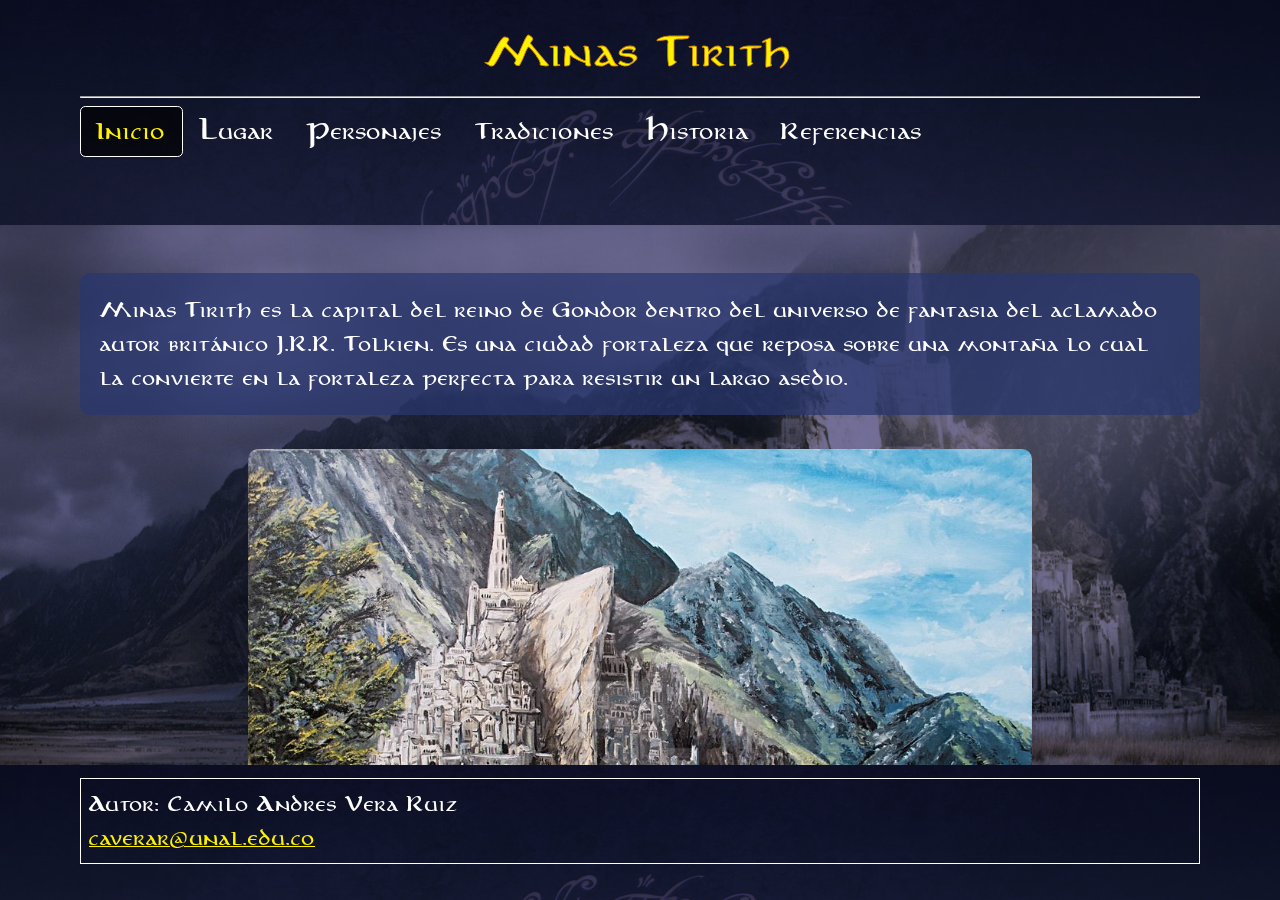
<file: index.html>
<!DOCTYPE html>
<html>
<head>
    <meta charset='utf-8'>
    <meta http-equiv='X-UA-Compatible' content='IE=edge'>
    <!--Titulo de la pagina-->
    <title>Minas Tirith</title>
    <meta name='viewport' content='width=device-width, initial-scale=1'>
    <!-- Asignación de archivo de estilos-->
    <link rel='stylesheet' type='text/css' media='screen' href='main.css'>

    <!-- Asignación de icono de titulo de pagina-->
    <link rel="icon" type="image/x-icon" href="images/favicon.ico">
</head>
<body>
    <div class = "wrapper">
        <header> <!--Cabecera con el menu de navegación-->

            <label for="toggle-hamburger" class="hamburger">
                <img src="images/ham-icon.svg" class="ham-icon">
            </label>
            <input type="checkbox" id="toggle-hamburger" class = "toggle-hamburger">
            <div class="sm_title">Inicio</div>

            <a href="index.html" class="title">Minas Tirith</a>
            <hr>
            <div class="navigator">
                <ul class = "nav-menu">
                    <!--Pestaña actual indicada mediante otra clase css-->
                    <li> <a class = "nav-tab nav-tab-selected" href="index.html">Inicio</a> </li>
                    <li> <a class = "nav-tab" href="location.html">Lugar</a> </li>
                    <li> <a class = "nav-tab" href="characters.html">Personajes</a> </li>
                    <li> <a class = "nav-tab" href="traditions.html">Tradiciones</a> </li>
                    <li> <a class = "nav-tab" href="history.html">Historia</a> </li>
                    <li> <a class = "nav-tab" href="references.html">Referencias</a> </li>
                </ul>
            </div>

        </header>


        <main><!--Contenido de la pestaña seleccionada en el menu-->
            <div class="text">
                Minas Tirith es la capital del reino de Gondor dentro del universo de fantasia del aclamado
                autor británico J.R.R. Tolkien. Es una ciudad fortaleza que reposa sobre una montaña lo 
                cual la convierte en la fortaleza perfecta para resistir un largo asedio.<br>
            </div>
            <br>
            <img src="images/index.jpg" alt="Minas Tirith" class="in-text-image"> 
            <br>
        </main>



        <footer><!--Pie de pagina con lo datos del autor-->
            <div>
                Autor: Camilo Andres Vera Ruiz <br>
                <a class = "hyperlinks" href="mailto: caverar@unal.edu.co">caverar@unal.edu.co</a>
            </div>
        </footer>
    </div>
</body>
</html>
</file>
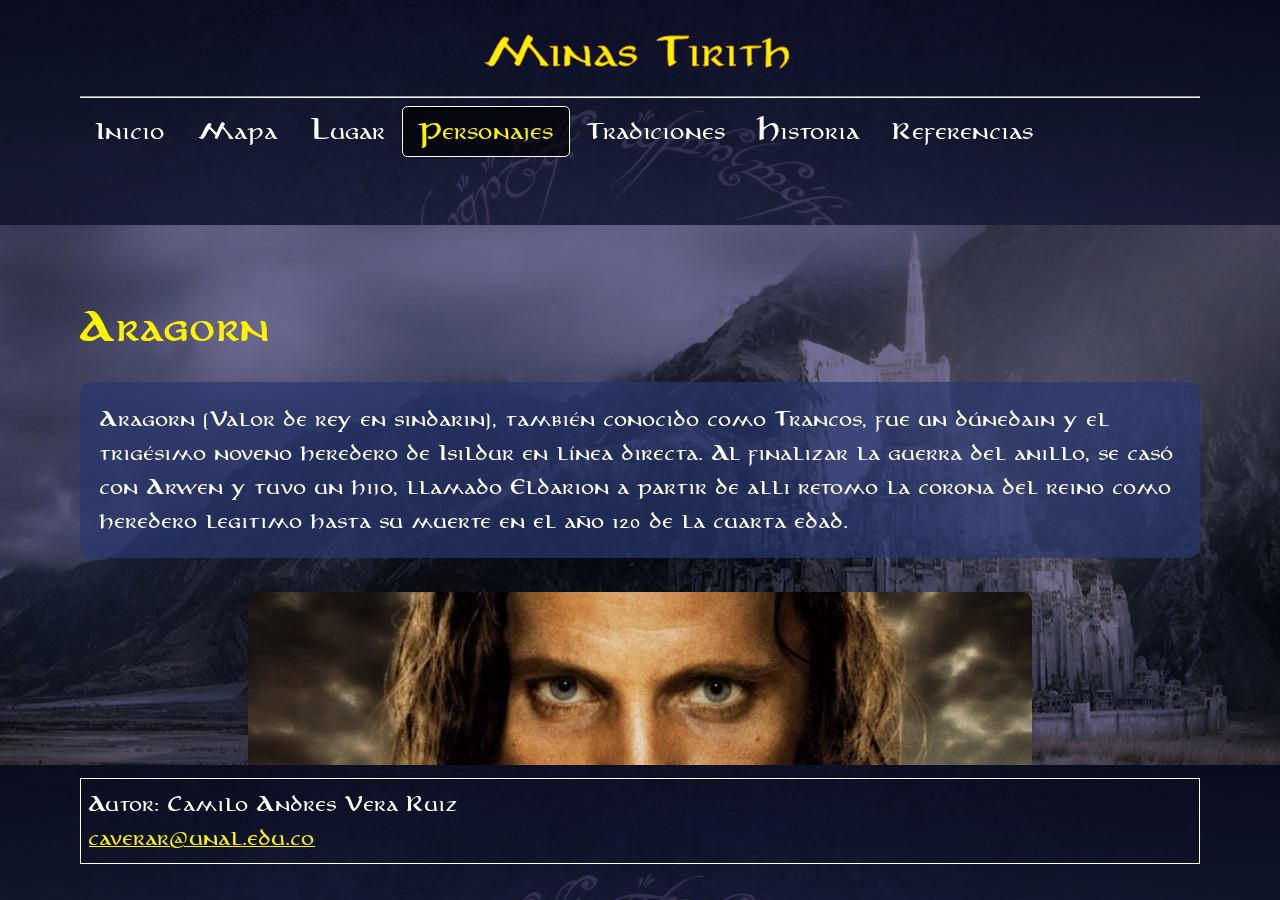
<file: characters.html>
<!DOCTYPE html>
<html>
<head>
  <meta charset='utf-8'>
  <meta http-equiv='X-UA-Compatible' content='IE=edge'>
  <!--Titulo de la pagina-->
  <title>Minas Tirith</title>
  <meta name='viewport' content='width=device-width, initial-scale=1'>
  <!-- Asignación de archivo de estilos-->
  <link rel='stylesheet' type='text/css' media='screen' href='main.css'>

  <!-- Asignación de icono de titulo de pagina-->
  <link rel="icon" type="image/x-icon" href="images/favicon.ico">
</head>
<body>
  <div class = "wrapper">
    <header> <!--Cabecera con el menu de navegación-->

      <label for="toggle-hamburger" class="hamburger">
        <img src="images/ham-icon.svg" class="ham-icon">
      </label>
      <input type="checkbox" id="toggle-hamburger" class = "toggle-hamburger">
      <div class="sm_title">Personajes</div>

      <a href="index.html" class="title">Minas Tirith</a>
      <hr>
      <div class="navigator">
        <ul class = "nav-menu">
          <!--Pestaña actual indicada mediante otra clase css-->
          <li> <a class = "nav-tab" href="index.html">Inicio</a> </li>
          <li> <a class = "nav-tab" href="map.html">Mapa</a> </li>
          <li> <a class = "nav-tab" href="location.html">Lugar</a> </li>
          <li> <a class = "nav-tab nav-tab-selected" href="characters.html">Personajes</a> </li>
          <li> <a class = "nav-tab" href="traditions.html">Tradiciones</a> </li>
          <li> <a class = "nav-tab" href="history.html">Historia</a> </li>
          <li> <a class = "nav-tab" href="references.html">Referencias</a> </li>
        </ul>
      </div>

    </header>


    <main><!--Contenido de la pestaña seleccionada en el menu-->
      <h1>Aragorn</h1>
      <div class="text">
        Aragorn (Valor de rey en sindarin), también conocido como Trancos, fue un dúnedain y el trigésimo noveno
        heredero de
        Isildur en línea directa. Al finalizar la guerra del anillo, se casó con Arwen y tuvo un hijo, llamado
        Eldarion a partir de alli retomo
        la corona del reino como heredero legitimo hasta su muerte en el año 120 de la cuarta edad.
      </div>
      <br>
      <img src="images/aragorn.jpg" alt="Aragorn" class="in-text-image">
      <br>
      <h1> Denethor II</h1>
      <div class="text">
        Denethor II (Tercera Edad 2886 - 2984, 98 años de edad) fue el vigésimo sexto y último Senescal Regente de
        Gondor. Sucedió a su padre Ecthelion tras su muerte en el año 2984. Denethor era un hombre de aire más
        señorial que ninguno de sus antepasados senescales. Escuchaba consejos y luego hacía lo que le parecía. Murio 
        durante la batalla de los campos de Pelennor en su locura al tratar de cremar a su hijo Faramir mientras este aun estaba con vida.
      </div>
      <br>
      <img src="images/denethor.jpg" alt="Denethor" class="in-text-image">
      <br>
      <h1>Faramir</h1>
      <div class="text">
        Era el hijo menor del Senescal de Gondor durante la Guerra del Anillo, Denethor II. Estaba obsesionado por parecerse
        a Boromir , ya que su padre prefería a su hermano antes que a él, y esto le llevó a cometer un acto suicida, que
        consistió en intentar recuperar Osgiliath, que estaba en manos del ejército orco procedente de Minas Morgul, con no más
        de 100 hombres, afortunadamente pudo sobrevivir y fue rescatado de ser cremado por su padre por Gandalf el blanco.
      </div>
      <br>
      <img src="images/faramir.webp" alt="Faramir" class="in-text-image">
      <br>
    </main>


    <footer><!--Pie de pagina con lo datos del autor-->
      <div>
        Autor: Camilo Andres Vera Ruiz <br>
        <a class = "hyperlinks" href="mailto: caverar@unal.edu.co">caverar@unal.edu.co</a>
      </div>
    </footer>
  </div>
</body>
</html>
</file>
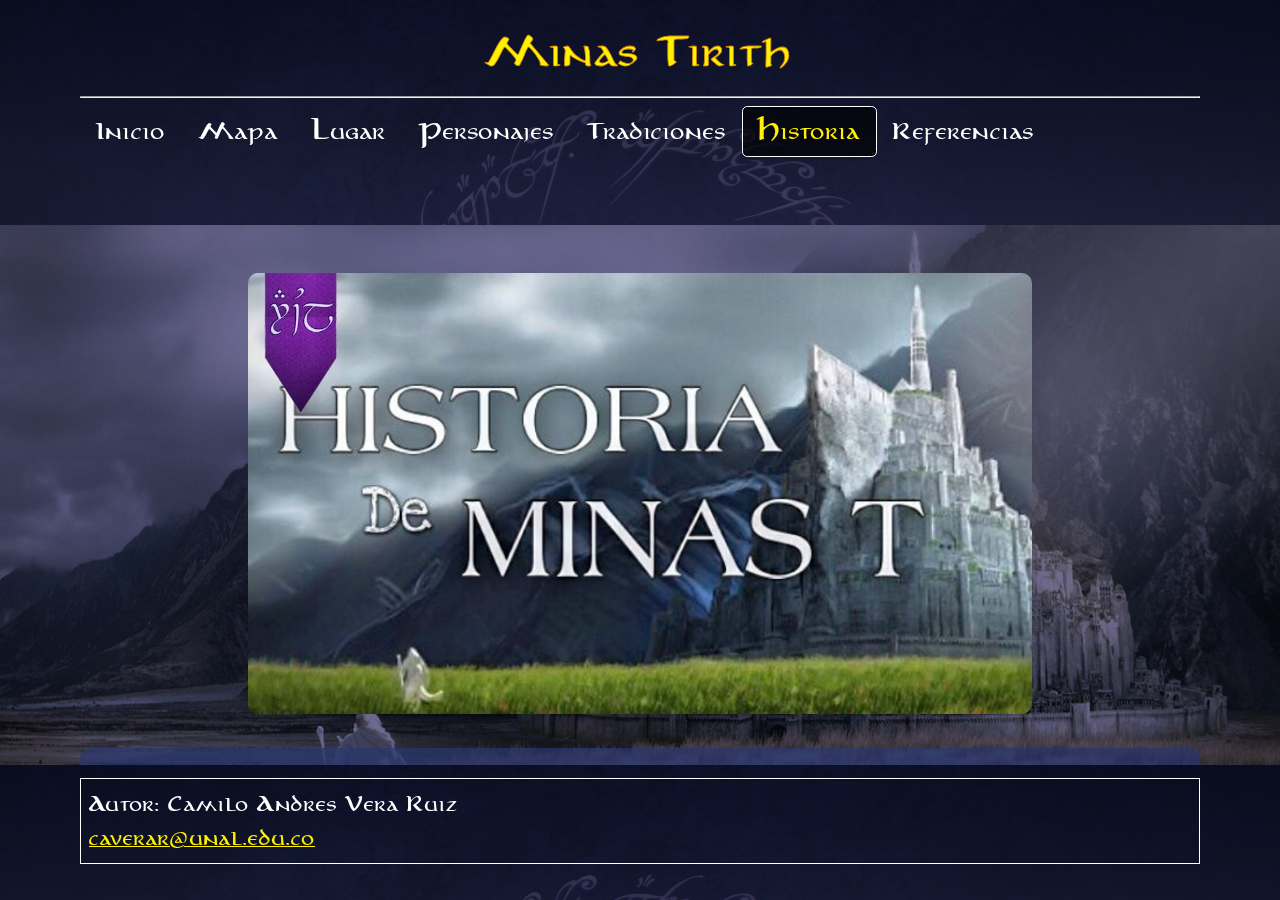
<file: history.html>
<!DOCTYPE html>
<html>
<head>
  <meta charset='utf-8'>
  <meta http-equiv='X-UA-Compatible' content='IE=edge'>
  <!--Titulo de la pagina-->
  <title>Minas Tirith</title>
  <meta name='viewport' content='width=device-width, initial-scale=1'>
  <!-- Asignación de archivo de estilos-->
  <link rel='stylesheet' type='text/css' media='screen' href='main.css'>

  <!-- Asignación de icono de titulo de pagina-->
  <link rel="icon" type="image/x-icon" href="images/favicon.ico">
</head>
<body>
  <div class = "wrapper">
    <header> <!--Cabecera con el menu de navegación-->

      <label for="toggle-hamburger" class="hamburger">
        <img src="images/ham-icon.svg" class="ham-icon">
      </label>
      <input type="checkbox" id="toggle-hamburger" class = "toggle-hamburger">
      <div class="sm_title">Historia</div>

      <a href="index.html" class="title">Minas Tirith</a>
      <hr>
      <div class="navigator">
        <ul class = "nav-menu">
          <!--Pestaña actual indicada mediante otra clase css-->
          <li> <a class = "nav-tab" href="index.html">Inicio</a> </li>
          <li> <a class = "nav-tab" href="map.html">Mapa</a> </li>
          <li> <a class = "nav-tab" href="location.html">Lugar</a> </li>
          <li> <a class = "nav-tab" href="characters.html">Personajes</a> </li>
          <li> <a class = "nav-tab" href="traditions.html">Tradiciones</a> </li>
          <li> <a class = "nav-tab nav-tab-selected" href="history.html">Historia</a> </li>
          <li> <a class = "nav-tab" href="references.html">Referencias</a> </li>
        </ul>
      </div>

    </header>


    <main><!--Contenido de la pestaña seleccionada en el menu-->
      <img src="images/historia.jpg" alt="Historia" class="in-text-image">
      <br>
      <div class="text">
        Minas Tirith significa Torre de la Guardia, en la lengua de los sindar. Sus orígenes se remontan a la Primera Edad,
        cuando Finrod Felagund construyó la primera torre como vigía del paso norte del río Sirion. En aquellos inicios fue
        tomada por Sauron, aunque más tarde fue reconquistada con la ayuda de Lúthien, beren y Huan.<br>
        <br>
        Pocos años después de la fundación de Gondor sirvió para defender a sus habitantes de los hombres salvajes que vivían en
        los valles de las Montañas Blancas. El lugar era también un paso estratégico entre el extremo oriental de las Montañas
        Blancas y el Ephel Dúath, muro occidental de las montañas de Mordor. En ese entonces, su nombre era Minas Anor, la
        “Torre del Sol Poniente”.<br>
        <br>
        Su apariencia fue cambiando poco a poco durante los largos siglos de su existencia, así como su función, pues primero
        fue un puesto avanzado y residencia del príncipe Anárion, luego la residencia veraniega del rey, luego la morada real
        permanente y finalmente capital del Reino (en lugar de Osgiliath).<br>
        <br>
        Minas Anor era la torre gemela de Minas Ithil, lugar de residencia del príncipe Isildur en sus orígenes. Ambos príncipes
        reinaban en Osgiliath y utilizaban las torres como residencia.<br>
        <br>
        De los tesoros más preciados de los númenóreanos que llegaron a través del mar hasta el reino de Gondor, destacaban dos:
        las Siete Piedras y el Árbol Blanco. De las Siete Piedras, una se guardó en Minas Anor.<br>
        <br>
        Por otro lado, el Árbol Blanco, vástago del Nimloth de Númenor, fue plantado en Minas Ithil, pero cuando Sauron volvió
        de la destrucción de Númenor, se hizo fuerte en Mordor y preparó una guerra contra los supervivientes del desastre,
        atacó Gondor y ocupó Minas Ithil en 3429 de la Segunda Edad, quemando el Árbol. Sin embargo, Isildur logró salvar un
        pequeño vástago del Árbol y huyó. Finalmente, el vástago fue plantado en la ciudadela de Minas Anor por Isildur, después
        que la Última Alianza hubiera vencido a Sauron, y en memoria de su hermano Anárion, muerto durante la batalla.<br>
        <br>
        Durante la Tercera Edad, Minas Anor fue reconstruida por el Rey Ostoher en el 420. Más adelante, durante la Gran Peste
        del 1636, murió el Árbol Blanco de Minas Anor junto con muchos habitantes del reino de Gondor. Osgiliath se fue vaciando
        de gente y Minas Ithil fue abandonada. El rey Tarondor trasladó el trono de Osgiliath a Minas Anor en 1640, plantando un
        último vástago del Árbol Blanco en la ciudadela.<br>
        <br>
        El 1900, después de los ataques de los Aurigas, el rey Calimehtar levantó la Torre Blanca en la ciudadela de Minas Anor,
        que se empezó a llamar Minas Tirith, la Torre de Guardia, sobretodo después de la caída de Minas Ithil en 2002 (y
        reconvertida en Minas Morgul). La misma Torre Blanca fue reconstruida por el Senesecal Ecthelion I ya en un tardío 2698.
        En 2852 de la Tercera Edad murió el Árbol Blanco sin encontrar ningún vástago, por lo que se dejó en pie el Árbol
        Muerto.<br>
        <br>
        Durante la Guerra del Anillo, Minas Tirith fue el principal artífice defensivo en Gondor contra los ejércitos de Sauron.
        Desde su construcción nunca había sido atacada, pero en el 3019 fue sitiada por el Rey Brujo y grandes ejércitos de
        Mordor, que rompieron sus Grandes Puertas con el ariete Grond. Sin embargo, la llegada de los rohirrim impidió la
        captura y saqueo de Minas Tirith, y fue tan solamente el Rey Brujo el primer y único enemigo que pudo poner los pies
        dentro de las murallas, en el Patio detrás de las Grandes Puertas, y por poco espacio de tiempo.<br>

        <br>
        La batalla de los Campos de Pelennor puede ser estudiada con mas detalle en el siguiente video.<br>
        <br>
        <!--Integración de video de YouTube respetando la sintaxis que requiere YouTube-->
        <div class="video-container">
          <iframe class="video" width=80% height=80vw/1.77 src="https://www.youtube-nocookie.com/embed/h7gyfoLt4U8" title="YouTube video player"
          frameborder="0" allow="accelerometer; autoplay; clipboard-write; encrypted-media; gyroscope; picture-in-picture"
          allowfullscreen></iframe><br>
        </div>
        <br>
        Después de la destrucción del Anillo, el rey Elessar encontró un último vástago del Árbol Blanco en las montañas y así
        pudo retirarse el Árbol Muerto en el Patio del Árbol. Por otra parte, los Enanos de Aglarond, bajo las órdenes de Gimli,
        reconstruyeron la Gran Puerta. Minas Tirith siguió siendo capital de Gondor durante la Cuarta Edad.<br>
      </div>
      <br>
      <div class="text">
        La historia de Minas Tirith es muy extensa, si desea consultar mas información por favor visite este 
        <!--Se configura el hipervínculo para abrir una nueva pestaña con el fin de permanecer en el sitio-->
        <a href "https://es.frwiki.wiki/wiki/Minas_Tirith" class = "hyperlinks" target="_blank">sitio</a>
        <br>
      </div>


      <br>
    </main>


    <footer><!--Pie de pagina con lo datos del autor-->
      <div>
        Autor: Camilo Andres Vera Ruiz <br>
        <a class = "hyperlinks" href="mailto: caverar@unal.edu.co">caverar@unal.edu.co</a>
      </div>
    </footer>
  </div>
</body>
</html>
</file>
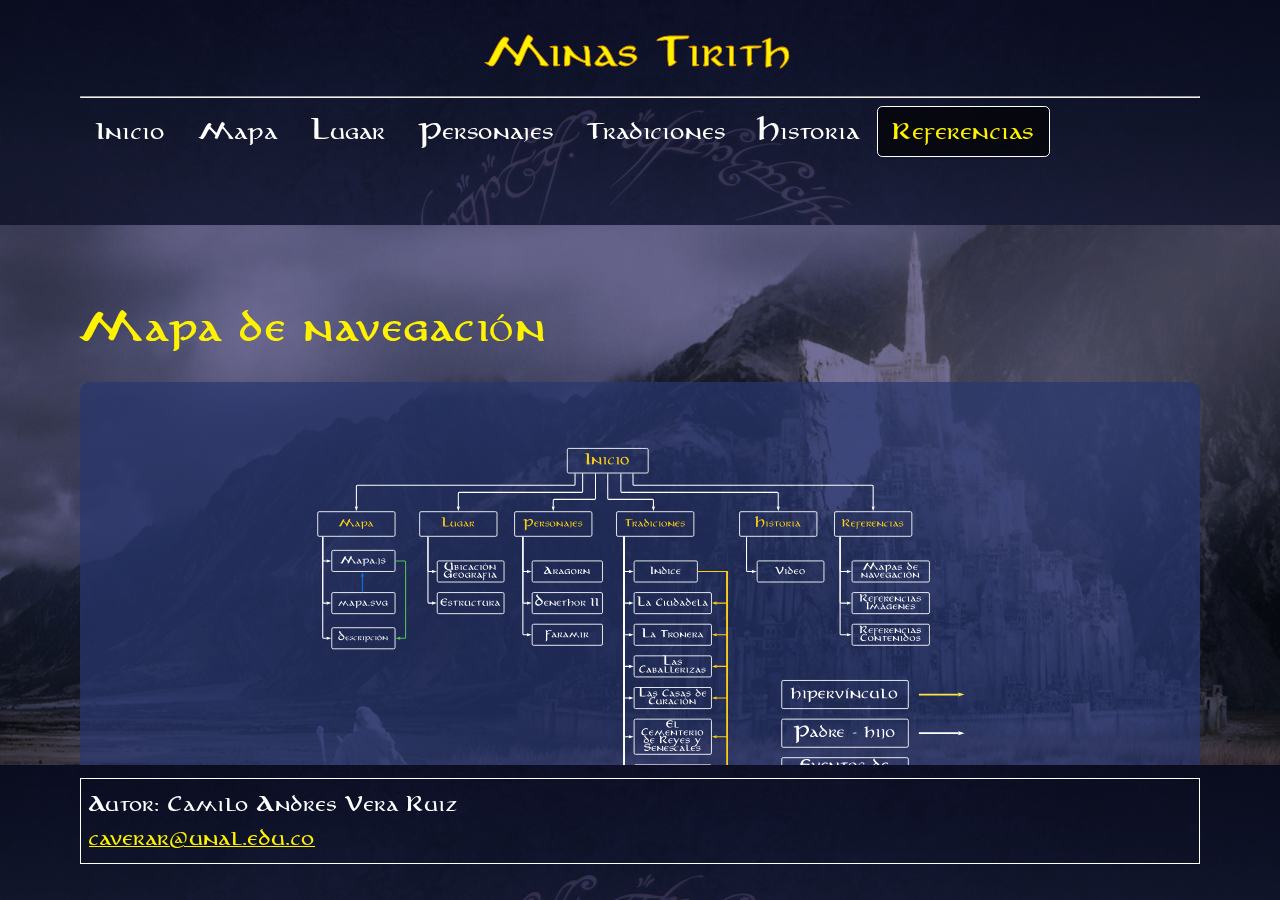
<file: references.html>
<!DOCTYPE html>
<html>
<head>
  <meta charset='utf-8'>
  <meta http-equiv='X-UA-Compatible' content='IE=edge'>
  <!--Titulo de la pagina-->
  <title>Minas Tirith</title>
  <meta name='viewport' content='width=device-width, initial-scale=1'>
  <!-- Asignación de archivo de estilos-->
  <link rel='stylesheet' type='text/css' media='screen' href='main.css'>

  <!-- Asignación de icono de titulo de pagina-->
  <link rel="icon" type="image/x-icon" href="images/favicon.ico">
</head>
<body>
  <div class = "wrapper">
    <header> <!--Cabecera con el menu de navegación-->

      <label for="toggle-hamburger" class="hamburger">
        <img src="images/ham-icon.svg" class="ham-icon">
      </label>
      <input type="checkbox" id="toggle-hamburger" class = "toggle-hamburger">
      <div class="sm_title">Referencias</div>

      <a href="index.html" class="title">Minas Tirith</a>
      <hr>
      <div class="navigator">
        <ul class = "nav-menu">
          <!--Pestaña actual indicada mediante otra clase css-->
          <li> <a class = "nav-tab" href="index.html">Inicio</a> </li>
          <li> <a class = "nav-tab" href="map.html">Mapa</a> </li>
          <li> <a class = "nav-tab" href="location.html">Lugar</a> </li>
          <li> <a class = "nav-tab" href="characters.html">Personajes</a> </li>
          <li> <a class = "nav-tab" href="traditions.html">Tradiciones</a> </li>
          <li> <a class = "nav-tab" href="history.html">Historia</a> </li>
          <li> <a class = "nav-tab nav-tab-selected" href="references.html">Referencias</a> </li>
        </ul>
      </div>

    </header>


    <main><!--Contenido de la pestaña seleccionada en el menu-->
      <h1>Mapa de navegación</h1>
      <div class="text">
        <img src="images/mapa.svg" alt="Mapa de navegación" class="in-text-image">
      </div>

      <h1>Referencias Imágenes</h1>
      <div class="text">
        <table class = "references-table">
          <tr><th>Imagen</th> <th>Autor</th> <th>Enlace</th></tr>
          <tr><th>middle_earth_map.jpg</th> <th>Peter Jackson</th> <th><a class = "hyperlinks" href="https://co.pinterest.com/pin/581245895651529631/" target="_blank"> Link</a></th></tr>
          <tr><th>Iconos del mapa interactivo</th> <th>Santiago Arias</th> <th><a class = "hyperlinks" href="https://thenounproject.com/browse/icons/term/lord-of-the-rings/?iconspage=1" target="_blank"> Link</a></th></tr>
          <tr><th>aragorn.jpg</th> <th>Peter Jackson</th> <th><a class = "hyperlinks" href="https://www.youtube.com/watch?v=E1exdvDK3K0" target="_blank"> Link</a></th></tr>
          <tr><th>arda.webp</th> <th>LOTR wiki</th> <th><a class = "hyperlinks" href="https://static.wikia.nocookie.net/eldragonverde/images/7/78/Arda_tercera_edad.png/revision/latest?cb=20120511170720&path-prefix=es" target="_blank"> Link</a></th></tr>
          <tr><th>background.jpg</th> <th>Peter Jackson</th> <th><a class = "hyperlinks" href="https://www.youtube.com/watch?v=E1exdvDK3K0" target="_blank"> Link</a></th></tr>
          <tr><th>buldings.jpg</th> <th>Shifting Lands</th> <th><a class = "hyperlinks" href="https://twitter.com/geboomtweets/status/761491249345990656?lang=gl" target="_blank"> Link</a></th></tr>
          <tr><th>campos.jpg</th> <th>Lina Willow</th> <th><a class = "hyperlinks" href="https://www.linawillow.org/home/wp-content/uploads/2015/10/minas-tirith-map-05.jpg" target="_blank"> Link</a></th></tr>
          <tr><th>denethor.jpg</th> <th>Peter Jackson</th> <th><a class = "hyperlinks" href="http://malvadito.blogspot.com/2015/08/denethor-ii.html" target="_blank"> Link</a></th></tr>
          <tr><th>faramir.webp</th> <th>Peter Jackson</th> <th><a class = "hyperlinks" href="https://lotr.fandom.com/wiki/Faramir" target="_blank"> Link</a></th></tr>
          <tr><th>historia.jpg</th> <th>Eöl Vardamir</th> <th><a class = "hyperlinks" href="https://www.youtube.com/watch?v=fN37fZb3kLQ" target="_blank"> Link</a></th></tr>
          <tr><th>index.jpg</th> <th>Gordon Kuznetsov</th> <th><a class = "hyperlinks" href="https://co.pinterest.com/pin/743586588452282137/" target="_blank"> Link</a></th></tr>
          <tr><th>map.jpg</th> <th>Lina Willow</th> <th><a class = "hyperlinks" href="https://www.linawillow.org/home/wp-content/uploads/2015/10/minas-tirith-map-05.jpg" target="_blank"> Link</a></th></tr>
          <tr><th>plane.jpg</th> <th>Wikipedia</th> <th><a class = "hyperlinks" href="https://es.wikipedia.org/wiki/Minas_Tirith" target="_blank"> Link</a></th></tr>
          <tr><th>title.jpg</th> <th>wallpaper.dog</th> <th><a class = "hyperlinks" href="https://wallpaper.dog/lord-of-the-rings" target="_blank"> Link</a></th></tr>
          <tr><th>hobbiton.webp</th> <th>Educonnecting</th> <th><a class = "hyperlinks" href="https://www.educonnecting.com/es/estudiar-en-nueva-zelanda/hobbiton-nz/" target="_blank"> Link</a></th></tr>
          <tr><th>rivendell.webp</th> <th>J.S. Clingman</th> <th><a class = "hyperlinks" href="https://lotr.fandom.com/wiki/Rivendell" target="_blank"> Link</a></th></tr>
          <tr><th>moria.jpg</th> <th>Peter Jackson</th> <th><a class = "hyperlinks" href="https://www.pinterest.es/pin/531776668480808633/" target="_blank"> Link</a></th></tr>
          <tr><th>isengard.webp</th> <th>Peter Jackson</th> <th><a class = "hyperlinks" href="https://lotr.fandom.com/wiki/Isengard" target="_blank"> Link</a></th></tr>
          <tr><th>rohan.webp</th> <th>Peter Jackson</th> <th><a class = "hyperlinks" href="https://esdla.fandom.com/wiki/Rohan" target="_blank"> Link</a></th></tr>
          <tr><th>minas-tirith.jpg</th> <th>Nick Sayce</th> <th><a class = "hyperlinks" href="https://www.blendernation.com/2021/05/15/building-minas-tirith-tutorial-series/" target="_blank"> Link</a></th></tr>
          <tr><th>minas-morgul.jpg</th> <th>Ale Romero Marchesi</th> <th><a class = "hyperlinks" href="https://ar.pinterest.com/pin/346425396324773234/" target="_blank"> Link</a></th></tr>
          <tr><th>sauron.webp</th> <th>Peter Jackson</th> <th><a class = "hyperlinks" href="https://hipertextual.com/2021/07/volcanes-ojo-sauron" target="_blank"> Link</a></th></tr>
        </table>
      </div>
      <br>
      <h1>Referencias Contenidos</h1>
      <div class="text">
        <table class = "references-table">
          <tr><th>Autor</th> <th>Enlace</th></tr>
          <tr><th>LOTR wiki</th> <th><a  class = "hyperlinks"href="https://esdla.fandom.com/wiki/Minas_Tirith"> Link</a></th></tr>
          <tr><th>Wikipedia</th> <th><a  class = "hyperlinks"href="https://es.wikipedia.org/wiki/Monta%C3%B1as_Blancas"> Link</a></th></tr>
          <tr><th>LOTR wiki</th> <th><a  class = "hyperlinks"href="https://esdla.fandom.com/wiki/Arda"> Link</a></th></tr>
          <tr><th>Ruslan unhicch</th> <th><a  class = "hyperlinks" href="https://www.ecured.cu/Minas_Tirith"> Link</a></th></tr>
          <tr><th>LOTR wiki</th> <th><a  class = "hyperlinks" href="https://esdla.fandom.com/wiki/Aragorn_II"> Link</a></th></tr>
          <tr><th>LOTR wiki</th> <th><a  class = "hyperlinks" href="https://esdla.fandom.com/wiki/Faramir"> Link</a></th></tr>
          <tr><th>LOTR wiki</th> <th><a  class = "hyperlinks" href="https://esdla.fandom.com/wiki/Denethor_II"> Link</a></th></tr>
        </table>

      </div>
    </main>


    <footer><!--Pie de pagina con lo datos del autor-->
      <div>
        Autor: Camilo Andres Vera Ruiz <br>
        <a class = "hyperlinks" href="mailto: caverar@unal.edu.co">caverar@unal.edu.co</a>
      </div>
    </footer>
  </div>
</body>
</html>
</file>
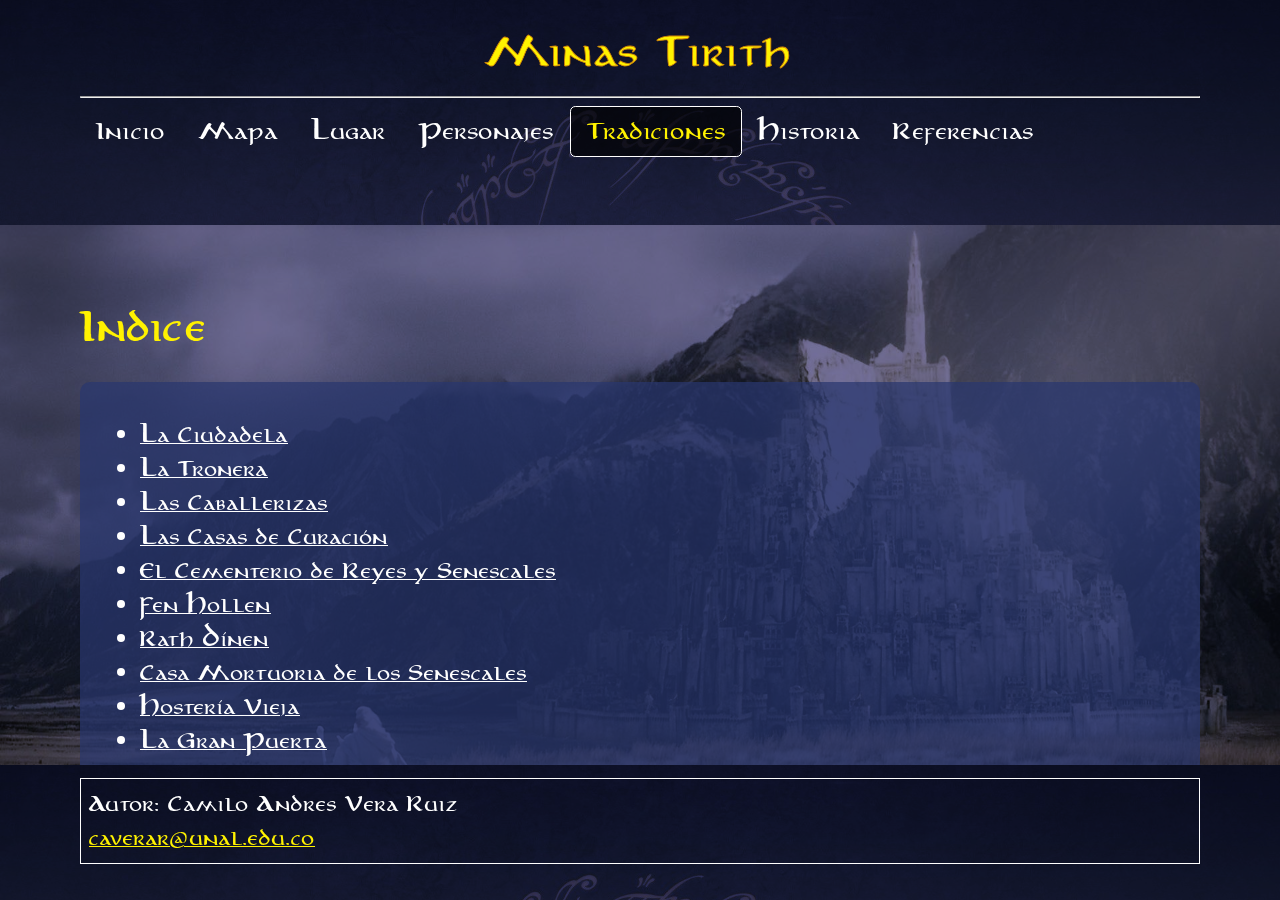
<file: traditions.html>
<!DOCTYPE html>
<html>
<head>
  <meta charset='utf-8'>
  <meta http-equiv='X-UA-Compatible' content='IE=edge'>
  <!--Titulo de la pagina-->
  <title>Minas Tirith</title>
  <meta name='viewport' content='width=device-width, initial-scale=1'>
  <!-- Asignación de archivo de estilos-->
  <link rel='stylesheet' type='text/css' media='screen' href='main.css'>

  <!-- Asignación de icono de titulo de pagina-->
  <link rel="icon" type="image/x-icon" href="images/favicon.ico">
</head>
<body>
  <div class = "wrapper">
    <header> <!--Cabecera con el menu de navegación-->

      <label for="toggle-hamburger" class="hamburger">
        <img src="images/ham-icon.svg" class="ham-icon">
      </label>
      <input type="checkbox" id="toggle-hamburger" class = "toggle-hamburger">
      <div class="sm_title">Tradiciones</div>

      <a href="index.html" class="title">Minas Tirith</a>
      <hr>
      <div class="navigator">
        <ul class = "nav-menu">
          <!--Pestaña actual indicada mediante otra clase css-->
          <li> <a class = "nav-tab" href="index.html">Inicio</a> </li>
          <li> <a class = "nav-tab" href="map.html">Mapa</a> </li>
          <li> <a class = "nav-tab" href="location.html">Lugar</a> </li>
          <li> <a class = "nav-tab" href="characters.html">Personajes</a> </li>
          <li> <a class = "nav-tab nav-tab-selected" href="traditions.html">Tradiciones</a> </li>
          <li> <a class = "nav-tab" href="history.html">Historia</a> </li>
          <li> <a class = "nav-tab" href="references.html">Referencias</a> </li>
        </ul>
      </div>

    </header>


    <main><!--Contenido de la pestaña seleccionada en el menu-->
      <h1>Indice</h1>
      <div class="text">
        <ul>
          <li><a class = "internal-links" href="#2">La Ciudadela</a></li>
          <li><a class = "internal-links" href="#3">La Tronera</a></li>
          <li><a class = "internal-links" href="#4">Las Caballerizas</a></li>
          <li><a class = "internal-links" href="#5">Las Casas de Curación</a></li>
          <li><a class = "internal-links" href="#6">El Cementerio de Reyes y Senescales</a></li>
          <li><a class = "internal-links" href="#7">Fen Hollen</a></li>
          <li><a class = "internal-links" href="#8">Rath Dínen</a></li>
          <li><a class = "internal-links" href="#9">Casa Mortuoria de los Senescales</a></li>
          <li><a class = "internal-links" href="#10">Hostería Vieja</a></li>
          <li><a class = "internal-links" href="#11">La Gran Puerta</a></li>
        </ul>
      </div>
      <br>
      <div class="text">
        Los ciudadanos de Minas Tirth al estar en constante amenaza de las incursiones de los Orcos de Sauron, realizan sus actividades
        al interior de la ciudad. Según Tolkien, los círculos en su interior dejaban un amplio espacio para la calle principal y uno o más callejones, con un mínimo de
        dos hileras de casas.
      </div>
      <br>
      <img src="images/buildings.jpg" alt="Edificios" class="in-text-image">
      <br>
      <div class="text">
        Las funciones de cada edificio y las actividades que allí se realizan son:
      </div>

      <h1 id="2">La Ciudadela:</h1>
      <div class="text">
        El sitio más alto de la Ciudad de Minas Tirith, ubicada en el Séptimo Círculo de la Ciudad. Allí se alzaba la Casa del
        Rey, la Torre Blanca, la Plaza del Manantial, la Casa de los Huéspedes y Merethrond, además de otras edificaciones que
        servían para uso de la Compañía de la Guardia. Se llegaba después de trasponer la Séptima Puerta; que estaba
        "(...)rodeada de muros lisos, columnas recias, y la cabeza majestuosa y coronada de un rey esculpida en la arcada..."
      </div>

      <h1 id="3">La Tronera:</h1>
      <div class="text">
        En el espolón oriental de la Colina de la Guardia en el círculo, donde se ubicaba la muralla de la Ciudadela, se
        encontraba esta abertura, sobre un antepecho almenado desde donde se podía ver gran parte del reino de Gondor. Era el
        lugar preferido de Pippin y Beregond, después de que dejaban el turno del servicio, para descansar y conversar.
      </div>

      <h1 id="4">Las Caballerizas:</h1>
      <div class="text">
        Estaban ubicadas en el Séptimo Círculo de la ciudad de Minas Tirith, fuera de la Ciudadela. Allí se encontraban también
        las habitaciones de los hombres que oficiaban de Correos del Senescal. Muy bien alimentado y cuidado se encontraba en
        ese lugar Sombragrís, el mearh.
      </div>

      <h1 id="5">Las Casas de Curación:</h1>
      <div class="text">
        Se trataba del lugar en la ciudad de Minas Tirith en donde se atendían a los enfermos y a los heridos en la batalla. Se
        encontraban cerca de la Ciudadela en el Sexto Círculo de la Ciudad, casi lindando con el muro Sur. Estaba rodeada de
        jardines y de un prado arbolado. Allí fueron atendidos de sus graves heridas Faramir, Éowyn, y Merry por las manos
        habilidosas del rey Elessar (Aragorn), quien con la ayuda de las Athelas, salvó la vida de estos héroes.
      </div>

      <h1 id="6">El Cementerio de Reyes y Senescales:</h1>
      <div class="text">
        El Cementerio también se encontraba en el Sexto Círculo de la Ciudad y era el lugar donde estaban las tumbas de los
        reyes y de sus senescales. Estaba ubicado en la angosta lengua de tierra que comunicaba los precipicios del Mindolluin
        con el sexto muro. Para llegar allí se trasponía una puerta en la parte posterior de ese muro, llamada Fen Hollen, luego
        seguía un sendero flanqueado de muros y balaustres, desembocando en Rath Dinen. Allí, entre cúpulas y estatuas de
        muertos importantes, se encontraba, entre otras, la Casa de los Senescales, casa mortuoria.
      </div>

      <h1 id="7">Fen Hollen:</h1>
      <div class="text">
        La “Puerta Cerrada”, llamada así porque solo se abría para los funerales; y podía usarla solamente el Señor de la
        Ciudad. Estaba custodiada por la Guardia de las Tumbas, que guardaban, también, las moradas de los muertos. Por allí
        llevó Denethor II a su moribundo hijo Faramir para cremarlo junto a él y allí, Beregond luchó y mató al Guardián, para
        posibilitar su paso y el de Pippin, en su intento de salvar al segundo hijo del Senscal de Gondor.
      </div>

      <h1 id="8">Rath Dínen:</h1>
      <div class="text">

        Rath Dínen, la ‘calle del silencio’, una ancha y larga calle que «entre cúpulas pálidas, salones vacíos y efigies de
        hombres muertos en días lejanos», atravesaba el cementerio de reyes y senescales.
      </div>


      <h1 id="9">Casa Mortuoria de los Senescales:</h1>
      <div class="text">
        Se trataba de un larga cámara de techo abovedado, decorada con tapices, sudarios y estatuas de los Senescales muertos. A
        todo su largo había numerosas hileras de talladas mesas de mármol blanco, en donde se depositaban los cadáveres, a los
        que se colocaba completamente vestidos con todos sus ornamentos, con los brazos cruzados en el pecho y la cabeza apoyada
        en una almohada de piedra blanca. Allí se inmoló Denethor, en una pira hecha sobre la que hubiera sido su mesa
        mortuoria. El incendio, que pronto cubrió toda la Casa, provocó el derrumbe de ésta.
      </div>

      <h1 id="10">Hostería Vieja:</h1>
      <div class="text">
        Ubicada en el Primer Círculo, de la ciudad, sobre Rath Celerdain, la Calle de los Lampareros. Se trataba de un edificio
        de piedra con numerosas ventanas y dos alas laterales, con un pequeño prado al frente, la fachada estaba ocupada por un
        pórtico sostenido por columnas, además de una escalinata que descendía hasta la calle.<br>
        En tiempos de paz era un lugar de hospedaje para viajeros; pero en tiempos de la Guerra del Anillo, se alojaban todas
        aquellas personas que cumplían funciones varias para los soldados pues la ciudad había sido evacuada de todos sus
        habitantes. Fue el lugar en donde Pippin se encontró con Bergil, el hijo de Beregond.
      </div>

      <h1 id="11">La Gran Puerta:</h1>
      <div class="text">
        La Gran Puerta o Puerta de Minas Tirith se ubicaba e el extremo oriental del Muro del Primer Círculo de la Ciudad, es
        decir del Muro Exterior. Se trataba de dos enormes batientes forjados en hierro con montantes de acero tomados en el
        muro y custodiada por dos altas torres a cada lado y bastiones de piedra sobre la muralla, que era extremadamente alta y
        muy sólida y construida con una piedra dura y lisa, como con la que estaba construida Orthanc. Una Guarnición completa
        se encargaba de la vigilancia y del movimiento de la Puerta. En el lado externo, había garitas de custodia y un amplio
        espacio pavimentado a donde llegaban todos las rutas a Minas Tirith. Del lado interno había una plaza justo detrás de la
        Gran Puerta y una calle ancha, Rath Celerdain, recorría toda la muralla y conducía hacia la puerta. Después de su
        destrucción fue reconstruida en acero y mithril, al inicio de la Cuarta Edad.
        </div>

    </main>

    <footer><!--Pie de pagina con lo datos del autor-->
      <div>
        Autor: Camilo Andres Vera Ruiz <br>
        <a class = "hyperlinks" href="mailto: caverar@unal.edu.co">caverar@unal.edu.co</a>
      </div>
    </footer>
  </div>
</body>
</html>
</file>
<file: main.css>
/* Carga de tipografía .ttf alusiva a Señor de los anillos con licencia de uso personal gratuito */
@font-face{
  font-family: LoTRFont;
  src: url('aniron-font/Aniron-7BaP.ttf');
}
@font-face{
  font-family: LoTRFont;
  font-weight: bold;
  src: url('aniron-font/AnironBold-mL9P.ttf');
}

/* Estilos generales para todo el contenido de la pagina*/
*{
  box-sizing: border-box;
  font-family: LoTRFont;
}

/* Estilo general para todo el contenido de body*/
body{
  height: 100%;
  max-height: 100%;
  margin:  0;
  padding: 0;
  border:  0;

  overflow-y: visible;
}

/* Estilo aplicado a la caja que contiene a todo el contenido*/
.wrapper{
  height: 100%;
  max-height: 100%;

  margin:  0;
  padding: 0;
  border:  0;
}
/*
================================================================
              Cabecera
================================================================
*/
/* Estilo para la cabecera y sus componentes*/
header{
  /* Fijado de la cabecera al inicio de la pagina*/
  width: 100%;
  max-height: 25%;
  min-height: 25%;
  top:0;
  position:fixed;

  margin: 0;
  border: 0; 
  padding: 1em 5em;

  z-index:100;
  overflow-y: hidden;
  align-items: center;
  color:white;

  background-color: rgba(4, 4, 159, 0.671);
  background-image: url('images/title.jpg');
  background-blend-mode: multiply;
  background-size: cover;
  background-repeat: no-repeat;
}
/* Esconder los elementos exclusivos para la version de smartphone. */
.hamburger, .hamburger-menu, .toggle-hamburger, .sm_title{
  display: none
}
/* Estilo del titulo de la pagina. */
.title{
  display: block;
  margin: auto;
  min-width: 30%;
  max-width: 70%;
  top: 0;
  max-height: 50%;
  overflow-y: hidden;

  text-align: center;
  text-decoration: none;
  font-size: 2rem;
  color: rgb(255, 242, 0);
  -webkit-text-stroke: 0.05rem rgb(207, 131, 8); /* Bordes de la letra estilizados*/

  border-color: rgba(255, 255, 255, 0);
  border-width: 0.1em;
  border-style: solid;
  border-radius: 0.3em;

  transition: all 0.1s ease-in-out;
}
/* Interacción al presionar sobre el titulo de la pagina */
.title:hover{
  transition: all 0.1s ease-in-out;
  cursor: pointer;
  background-color: rgba(0, 0, 0, 0.648);
  border-color: rgba(255, 255, 255, 0.991);
}

/* Estilo para el menu de navegación. */
.nav-menu{
  width: 100%;
  max-height: 50%;
  margin: 0;
  padding: 0;
  bottom: 0;

  list-style-type: none;
  background-color: none;

  overflow: hidden;
}
/* Estilo para cada elemento del menu de navegación. */
.nav-menu > li{
  float: left;
  display: inline;
  justify-content: flex-start;
}
/* Estilo del texto de cada elemento del menu de navegación. */
.nav-tab{
  display: block;
  color: white;
  font-size: 1.1rem;
  text-align: center;
  padding: 0.3em 0.875em;
  text-decoration: none;
  transition: all 0.1s ease-in-out;

  border-color: rgba(255, 255, 255, 0);
  border-width: 0.1em;
  border-style: solid;
  border-radius: 0.3em;
}
/* Interacción al presionar cualquier elemento del menu de navegación. */
.nav-tab:hover{
  transition: all 0.1s ease-in-out;
  cursor: pointer;
  color: rgb(255, 242, 0);
  border-color: white;
  background-color: rgba(0, 0, 0, 0.648);
}
/* Estilo de la pestaña actual en el menu de navegación. */
.nav-tab-selected{
  color: rgb(255, 242, 0);
  border-color: white;
  background-color: rgba(0, 0, 0, 0.648);
}
/*
================================================================
              Contenido
================================================================
*/

/* Estilo de la caja que contiene los contenidos de la pagina. */
main{
  width: 100%;
  max-height: 60%;
  min-height: 60%;
  margin: 0;
  border: 0;
  padding: 3em 5em;
  top: 25%;
  bottom: 15%;
  position:fixed;

  overflow-y: scroll;
  overscroll-behavior-y: auto;

  background-image: url('images/background.jpg');
  background-color: rgba(8, 8, 91, 0.567);
  background-blend-mode: multiply;
  background-size: cover;
  background-repeat: no-repeat;

  color: white;
}

/* Estilo de las imágenes integradas en el contenido*/
.in-text-image{
  width: 70%;
  border: 10px;
  border-radius: 10px;

  /*Centrado de la imagen*/
  display: block;
  margin-left: auto;
  margin-right: auto;
}
/* Opción adicional para imágenes con fondo transparente */
.in-text-image-background{
  background-color: white;
}

/* Estilo para las cajas de texto*/
.text{
  background-color: rgba(41, 55, 110, 0.712);
  border-radius: 10px;
  padding: 20px;
}
/*Estilo para video de YouTube*/
.video-container{
  margin: 0% 5%;

  width: 90%;

  height: 0;
  padding-bottom: 50.62%;
  position: relative;
}
.video{
  /*Centrado del video*/
  position: absolute;
  width: 100%;
  height: 100%;
}
/* Estilo para los títulos*/
h1{
  color: rgb(255, 242, 0);
}
h2{
  color: rgb(255, 242, 0);
}
/* Estilo para los hipervínculos en todo en toda la pagina. */
.hyperlinks{
  color: rgb(255, 242, 0);
}
/* Estilo para los hipervínculos internos. */
.internal-links{
  color: white;
}
/*Estilos de tablas. */
th {
  border: 1px solid #dddddd;
  text-align: left;
  padding: 8px;
}

/*
================================================================
              Mapa interactivo
================================================================
*/
/* Estilo para el mapa interactivo (imagen svg con iconos con id especifico) */
.interactive-map {

  z-index: 100;
  width: 90%;
  border: 10px;
  border-radius: 10px;
  display: block;
  margin-left: auto;
  margin-right: auto;

}
/* Estilo para la caja de descripción de cada item del mapa interactivo */
.interactive-map-descriptor {
  width: 90%;
  margin: auto;
  display: block;
  background-color: rgba(41, 55, 110, 0.712);
  border-radius: 10px;
  padding: 20px;
  /* Esconder la caja de descripción de forma predeterminada */
  display: none;
}

/*  Estilo para la imagen dentro de la caja de descripción de cada item del mapa interactivo */
.interactive_map_image {
  width: 50%;
  height: 50%;
  border: 10px;
  border-radius: 10px;
  /*Centrado de la imagen*/
  display: block;
  margin-left: auto;
  /* margin-right: auto; */
  margin-right: 2rem;
  float: left;
}


/* Clase axilar para la alineación de los elementos en la caja de descripción */
.clearfix::after {
  content: "";
  clear: both;
  display: table;
}


/*
================================================================
              Pie de pagina
================================================================
*/
/* Estilo de la caja que contiene el pie de pagina. */
footer{
  width:100%;
  max-height: 15%;
  min-height: 15%;
  margin: 0;
  border: 1em;
  padding: 0.8em 5em;

  position:fixed;
  bottom:0;
  z-index:100;
  overflow-y: hidden;

  background-color: rgba(4, 4, 159, 0.671);
  background-image: url('images/title.jpg');
  background-blend-mode: multiply;
  background-size: cover;
  background-repeat: no-repeat;
}
/* Estilo del texto contenido en el pie de pagina. */
footer > div{
  bottom: 15%;
  max-height: 70%;
  min-height: 70%;
  padding: 0.5em;

  color:white;
  border-color: white;
  border-width: 0.1em;
  border-style: solid;
}

/*
================================================================
            Ajustes para Tablet
================================================================
*/

@media only screen and (max-width: 1024px) {
  /*Esconder el titulo y la linea separadora*/
  .title{
    display: none;
  }
  header > hr{
    display: none;
  }
  /*Disminuir el tamaño de la cabecera*/
  header{
    max-height: 18%;
    min-height: 18%;
  }
  main{
    top: 18%;
    max-height: 72%;
    max-height: 72%;
  }
  video{
    width:50%;
    height: auto;
  }
}
/*
================================================================
          Ajustes para Smartphone
================================================================
*/
@media only screen and (max-width: 640px){

  /* Estilo para las cajas de texto*/
  .text{
    line-height: 3rem;
    background-color: rgba(0, 0, 0, 0);
    border-radius: none;
    padding: 2px;
  }
  /* Reajuste de margenes internos*/
  header, main, footer{
    padding: 1em 1.5em;
  }
  /* Reajuste de tamaño de cabecera, contenido y pie de pagina*/
  header{
    max-height: 10%;
    min-height: 10%;
  }
  main{
    top: 10%;
    max-height: 80%;
    min-height: 80%;
    bottom: 10%;

  }
  footer{
    max-height: 10%;
    min-height: 10%;
    top: 90%;
    font-size: 0.7rem;
  }
  /*Esconder la barra de navegación*/
  .nav-menu{
    display: none;
  }

  /* Ajustar los nuevos elementos de la cabecera. */
  header{
    display: flex;
    align-items: auto;
    overflow: visible;

  }

  /* Mostrar el menu desplegable. */
  .hamburger{
    display: block;
  }
  .hamburger > .ham-icon{
    max-width: 3em;
    cursor: pointer;
  }
  .toggle-hamburger{
    opacity: 1
  }

  /* Mostrar el titulo de la pestaña. */
  .sm_title{
    display: block;
    margin: auto;
    min-width: 30%;
    max-width: 50%;
    top: 0;
    overflow-y: hidden;
    text-align: center;
    text-decoration: none;
    font-size: 1.4rem;
    color: rgb(255, 242, 0);
  }

  /* Configuración del menu de hamburguesa. */
  .navigator{
    height: 300vh;
    width:  220px;
    position:absolute;
    left: 0;
    top: 10vh;
    margin: 0;
    padding: 0;
    bottom: 10vh;
    overflow: visible;
    z-index: 400;
  }
  .nav-menu{
    margin: 0;
    padding: 0.5em;
    padding-top: 3em;
    height: 80%;

    align-items: center;
    background-color: rgba(4, 4, 159, 0.671);
    background-image: url('images/title.jpg');
    background-blend-mode: multiply;
    background-size: cover;
    background-repeat: no-repeat;

    list-style-type: none;
    align-items: center;
    justify-content: start;
    flex-direction: column;
    text-decoration: none;
    z-index: 400;
  }

  /* Activación y desactivación de menu de hamburguesa. */
  .toggle-hamburger:checked ~ .navigator>.nav-menu{
    display: inline-block;
    transition: 1s;
  }

  /* Ajustes responsivos para la caja de descripción del mapa interactivo */
  .interactive-map-descriptor {
    background-color: rgba(0, 0, 0, 0);
    width: 100%;
    text-align: justify;
  }

  /*  Incremento del tamaño de la imagen */
  .interactive_map_image {
    width: 100%;
    margin-bottom: 2rem;
    float: none;
  }

  /* Modificar la alineación de los elementos */
  .clearfix::after {
    display: block;
  }
}
</file>
